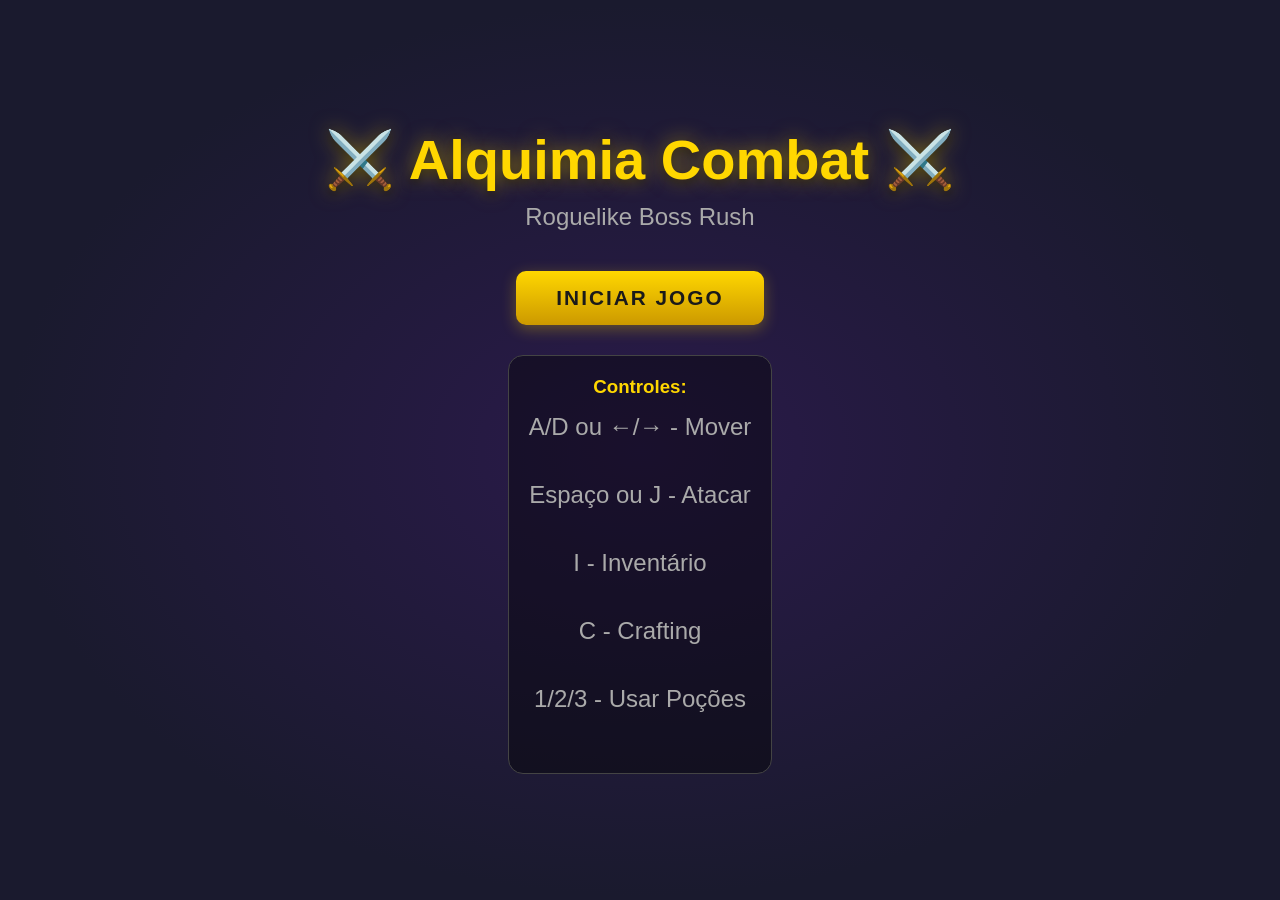
<file: index.html>
<!DOCTYPE html>
<html lang="pt-BR">
<head>
    <meta charset="UTF-8">
    <meta name="viewport" content="width=device-width, initial-scale=1.0">
    <title>Alquimia Combat - Roguelike Boss Rush</title>
    <link rel="stylesheet" href="styles.css">
</head>
<body>
    <div id="game-container">
        <!-- Tela de título -->
        <div id="title-screen" class="screen">
            <h1>⚔️ Alquimia Combat ⚔️</h1>
            <p>Roguelike Boss Rush</p>
            <button id="start-btn" class="btn">Iniciar Jogo</button>
            <div class="controls-info">
                <h3>Controles:</h3>
                <p>A/D ou ←/→ - Mover</p>
                <p>Espaço ou J - Atacar</p>
                <p>I - Inventário</p>
                <p>C - Crafting</p>
                <p>1/2/3 - Usar Poções</p>
            </div>
        </div>

        <!-- Tela de jogo -->
        <div id="game-screen" class="screen hidden">
            <!-- HUD -->
            <div id="hud">
                <div id="player-hud" class="hud-panel">
                    <div class="hud-name">Herói</div>
                    <div class="health-bar">
                        <div id="player-health-fill" class="health-fill"></div>
                        <span id="player-health-text">100/100</span>
                    </div>
                    <div class="stats">
                        <span>ATK: <span id="player-atk">10</span></span>
                        <span>DEF: <span id="player-def">5</span></span>
                    </div>
                </div>
                <div id="battle-info">
                    <div id="wave-counter">Onda: 1</div>
                    <div id="gold-counter">💰 0</div>
                    <div id="potion-hud" class="potion-container"></div>
                </div>
                <div id="enemy-hud" class="hud-panel">
                    <div class="hud-name" id="enemy-name">Slime</div>
                    <div class="health-bar">
                        <div id="enemy-health-fill" class="health-fill enemy"></div>
                        <span id="enemy-health-text">50/50</span>
                    </div>
                    <div class="stats">
                        <span>ATK: <span id="enemy-atk">5</span></span>
                        <span>DEF: <span id="enemy-def">2</span></span>
                    </div>
                </div>
            </div>

            <!-- Arena de batalha -->
            <canvas id="game-canvas"></canvas>

            <!-- Botões de ação mobile -->
            <div id="mobile-controls">
                <button id="btn-left" class="mobile-btn">←</button>
                <button id="btn-attack" class="mobile-btn attack">⚔️</button>
                <button id="btn-right" class="mobile-btn">→</button>
            </div>

            <!-- Menu inferior -->
            <div id="bottom-menu">
                <button id="btn-inventory" class="menu-btn">🎒 Inventário (I)</button>
                <button id="btn-craft" class="menu-btn">🔨 Craft (C)</button>
                <button id="btn-equipment" class="menu-btn">🛡️ Equipamento (E)</button>
            </div>
        </div>

        <!-- Modal de Inventário -->
        <div id="inventory-modal" class="modal hidden">
            <div class="modal-content">
                <h2>🎒 Inventário</h2>
                <div id="inventory-grid" class="item-grid"></div>
                <button class="btn close-btn" onclick="closeAllModals()">Fechar</button>
            </div>
        </div>

        <!-- Modal de Crafting -->
        <div id="craft-modal" class="modal hidden">
            <div class="modal-content large">
                <h2>🔨 Alquimia - Sistema de Craft</h2>
                <div id="craft-area">
                    <div id="craft-slots">
                        <div class="craft-slot" data-slot="0"></div>
                        <span>+</span>
                        <div class="craft-slot" data-slot="1"></div>
                        <span>+</span>
                        <div class="craft-slot" data-slot="2"></div>
                        <span>=</span>
                        <div id="craft-result" class="craft-slot result"></div>
                    </div>
                    <button id="craft-btn" class="btn">Criar Item</button>
                    <div id="craft-preview"></div>
                </div>
                <h3>Materiais Disponíveis:</h3>
                <div id="materials-grid" class="item-grid"></div>
                <h3>Receitas Descobertas:</h3>
                <div id="recipes-list"></div>
                <button class="btn close-btn" onclick="closeAllModals()">Fechar</button>
            </div>
        </div>

        <!-- Modal de Equipamento -->
        <div id="equipment-modal" class="modal hidden">
            <div class="modal-content">
                <h2>🛡️ Equipamento</h2>
                <div id="equipment-slots">
                    <div class="equip-row">
                        <div class="equip-slot" data-slot="helmet">
                            <span class="slot-label">Capacete</span>
                            <div class="slot-content"></div>
                        </div>
                    </div>
                    <div class="equip-row">
                        <div class="equip-slot" data-slot="armor">
                            <span class="slot-label">Armadura</span>
                            <div class="slot-content"></div>
                        </div>
                        <div class="equip-slot" data-slot="weapon">
                            <span class="slot-label">Arma</span>
                            <div class="slot-content"></div>
                        </div>
                    </div>
                    <div class="equip-row">
                        <div class="equip-slot" data-slot="gloves">
                            <span class="slot-label">Luvas</span>
                            <div class="slot-content"></div>
                        </div>
                        <div class="equip-slot" data-slot="accessory">
                            <span class="slot-label">Acessório</span>
                            <div class="slot-content"></div>
                        </div>
                    </div>
                    <div class="equip-row">
                        <div class="equip-slot" data-slot="pants">
                            <span class="slot-label">Calças</span>
                            <div class="slot-content"></div>
                        </div>
                    </div>
                    <div class="equip-row">
                        <div class="equip-slot" data-slot="boots">
                            <span class="slot-label">Botas</span>
                            <div class="slot-content"></div>
                        </div>
                    </div>
                </div>
                <h3>Itens Equipáveis:</h3>
                <div id="equipable-items" class="item-grid"></div>
                <button class="btn close-btn" onclick="closeAllModals()">Fechar</button>
            </div>
        </div>

        <!-- Modal de Vitória -->
        <div id="victory-modal" class="modal hidden">
            <div class="modal-content">
                <h2>⚔️ Vitória! ⚔️</h2>
                <div id="loot-display"></div>
                <button id="next-wave-btn" class="btn">Próximo Inimigo</button>
            </div>
        </div>

        <!-- Modal de Derrota -->
        <div id="defeat-modal" class="modal hidden">
            <div class="modal-content">
                <h2>💀 Derrota 💀</h2>
                <p>Você foi derrotado na onda <span id="defeat-wave">1</span></p>
                <button id="restart-btn" class="btn">Tentar Novamente</button>
            </div>
        </div>
    </div>

    <script src="game.js"></script>
</body>
</html>
</file>
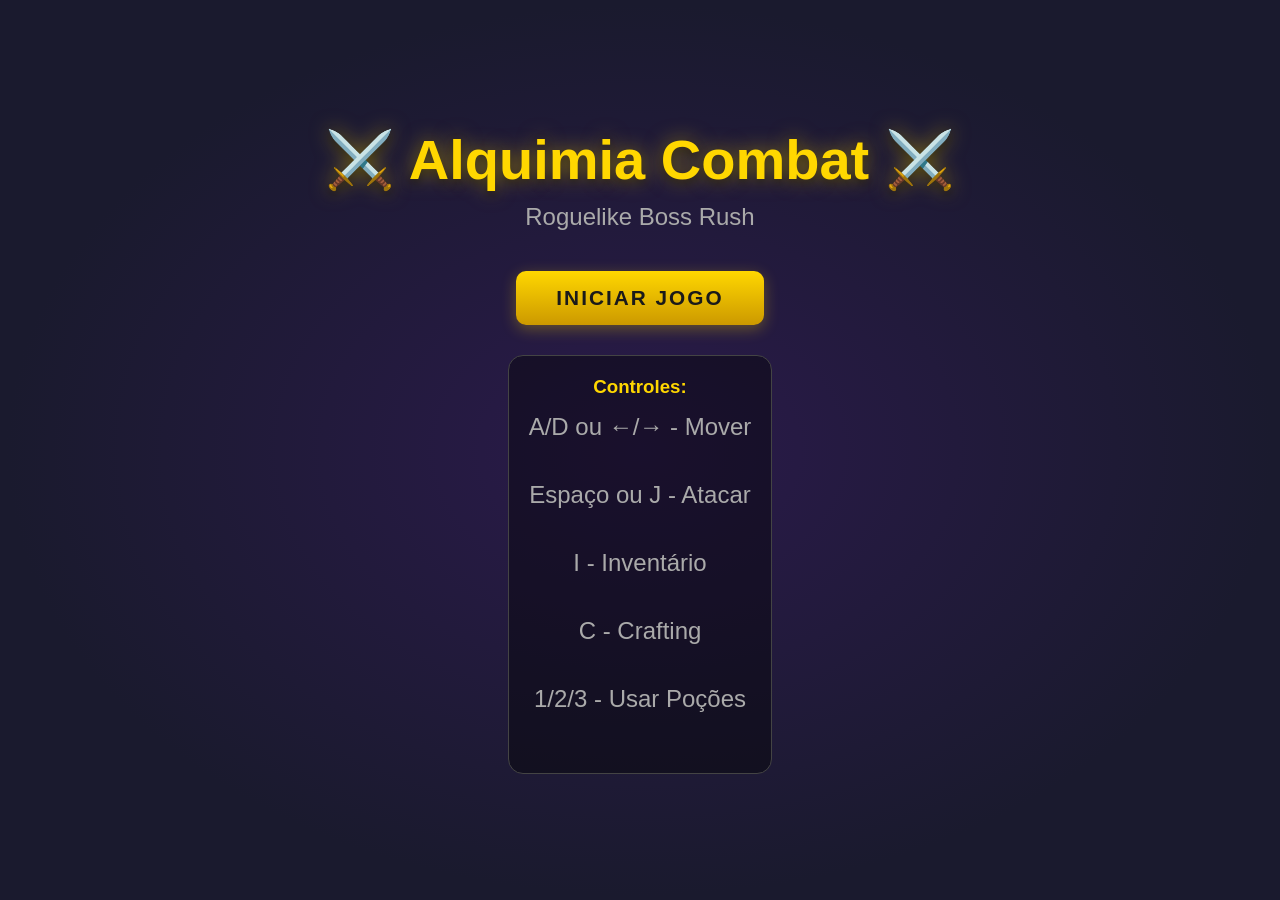
<file: game1/index.html>
<!DOCTYPE html>
<html lang="pt-BR">
<head>
    <meta charset="UTF-8">
    <meta name="viewport" content="width=device-width, initial-scale=1.0">
    <title>Alquimia Combat - Roguelike Boss Rush</title>
    <link rel="stylesheet" href="styles.css">
</head>
<body>
    <div id="game-container">
        <!-- Tela de título -->
        <div id="title-screen" class="screen">
            <h1>⚔️ Alquimia Combat ⚔️</h1>
            <p>Roguelike Boss Rush</p>
            <button id="start-btn" class="btn">Iniciar Jogo</button>
            <div class="controls-info">
                <h3>Controles:</h3>
                <p>A/D ou ←/→ - Mover</p>
                <p>Espaço ou J - Atacar</p>
                <p>I - Inventário</p>
                <p>C - Crafting</p>
                <p>1/2/3 - Usar Poções</p>
            </div>
        </div>

        <!-- Tela de jogo -->
        <div id="game-screen" class="screen hidden">
            <!-- HUD -->
            <div id="hud">
                <div id="player-hud" class="hud-panel">
                    <div class="hud-name">Herói</div>
                    <div class="health-bar">
                        <div id="player-health-fill" class="health-fill"></div>
                        <span id="player-health-text">100/100</span>
                    </div>
                    <div class="stats">
                        <span>ATK: <span id="player-atk">10</span></span>
                        <span>DEF: <span id="player-def">5</span></span>
                    </div>
                </div>
                <div id="battle-info">
                    <div id="wave-counter">Onda: 1</div>
                    <div id="gold-counter">💰 0</div>
                    <div id="potion-hud" class="potion-container"></div>
                </div>
                <div id="enemy-hud" class="hud-panel">
                    <div class="hud-name" id="enemy-name">Slime</div>
                    <div class="health-bar">
                        <div id="enemy-health-fill" class="health-fill enemy"></div>
                        <span id="enemy-health-text">50/50</span>
                    </div>
                    <div class="stats">
                        <span>ATK: <span id="enemy-atk">5</span></span>
                        <span>DEF: <span id="enemy-def">2</span></span>
                    </div>
                </div>
            </div>

            <!-- Arena de batalha -->
            <canvas id="game-canvas"></canvas>

            <!-- Botões de ação mobile -->
            <div id="mobile-controls">
                <button id="btn-left" class="mobile-btn">←</button>
                <button id="btn-attack" class="mobile-btn attack">⚔️</button>
                <button id="btn-right" class="mobile-btn">→</button>
            </div>

            <!-- Menu inferior -->
            <div id="bottom-menu">
                <button id="btn-inventory" class="menu-btn">🎒 Inventário (I)</button>
                <button id="btn-craft" class="menu-btn">🔨 Craft (C)</button>
                <button id="btn-equipment" class="menu-btn">🛡️ Equipamento (E)</button>
            </div>
        </div>

        <!-- Modal de Inventário -->
        <div id="inventory-modal" class="modal hidden">
            <div class="modal-content">
                <h2>🎒 Inventário</h2>
                <div id="inventory-grid" class="item-grid"></div>
                <button class="btn close-btn" onclick="closeAllModals()">Fechar</button>
            </div>
        </div>

        <!-- Modal de Crafting -->
        <div id="craft-modal" class="modal hidden">
            <div class="modal-content large">
                <h2>🔨 Alquimia - Sistema de Craft</h2>
                <div id="craft-area">
                    <div id="craft-slots">
                        <div class="craft-slot" data-slot="0"></div>
                        <span>+</span>
                        <div class="craft-slot" data-slot="1"></div>
                        <span>+</span>
                        <div class="craft-slot" data-slot="2"></div>
                        <span>=</span>
                        <div id="craft-result" class="craft-slot result"></div>
                    </div>
                    <div id="craft-buttons">
                        <button id="craft-peek-btn" class="btn peek-btn" style="display: none;">👁️ Ver Resultado (20g)</button>
                        <button id="craft-btn" class="btn">⚗️ Combinar!</button>
                    </div>
                    <div id="craft-preview"></div>
                </div>
                <h3>Materiais Disponíveis:</h3>
                <div id="materials-grid" class="item-grid"></div>
                <button class="btn close-btn" onclick="closeAllModals()">Fechar</button>
            </div>
        </div>

        <!-- Modal de Equipamento -->
        <div id="equipment-modal" class="modal hidden">
            <div class="modal-content">
                <h2>🛡️ Equipamento</h2>
                <div id="equipment-slots">
                    <div class="equip-row">
                        <div class="equip-slot" data-slot="helmet">
                            <span class="slot-label">Capacete</span>
                            <div class="slot-content"></div>
                        </div>
                    </div>
                    <div class="equip-row">
                        <div class="equip-slot" data-slot="armor">
                            <span class="slot-label">Armadura</span>
                            <div class="slot-content"></div>
                        </div>
                        <div class="equip-slot" data-slot="weapon">
                            <span class="slot-label">Arma</span>
                            <div class="slot-content"></div>
                        </div>
                    </div>
                    <div class="equip-row">
                        <div class="equip-slot" data-slot="gloves">
                            <span class="slot-label">Luvas</span>
                            <div class="slot-content"></div>
                        </div>
                        <div class="equip-slot" data-slot="accessory">
                            <span class="slot-label">Acessório</span>
                            <div class="slot-content"></div>
                        </div>
                    </div>
                    <div class="equip-row">
                        <div class="equip-slot" data-slot="pants">
                            <span class="slot-label">Calças</span>
                            <div class="slot-content"></div>
                        </div>
                    </div>
                    <div class="equip-row">
                        <div class="equip-slot" data-slot="boots">
                            <span class="slot-label">Botas</span>
                            <div class="slot-content"></div>
                        </div>
                    </div>
                </div>
                <h3>Itens Equipáveis:</h3>
                <div id="equipable-items" class="item-grid"></div>
                <button class="btn close-btn" onclick="closeAllModals()">Fechar</button>
            </div>
        </div>

        <!-- Modal de Vitória -->
        <div id="victory-modal" class="modal hidden">
            <div class="modal-content">
                <h2>⚔️ Vitória! ⚔️</h2>
                <div id="loot-display"></div>
                <button id="next-wave-btn" class="btn">Próximo Inimigo</button>
            </div>
        </div>

        <!-- Modal de Derrota -->
        <div id="defeat-modal" class="modal hidden">
            <div class="modal-content">
                <h2>💀 Derrota 💀</h2>
                <p>Você foi derrotado na onda <span id="defeat-wave">1</span></p>
                <button id="restart-btn" class="btn">Tentar Novamente</button>
            </div>
        </div>
    </div>

    <script src="game.js"></script>
</body>
</html>
</file>
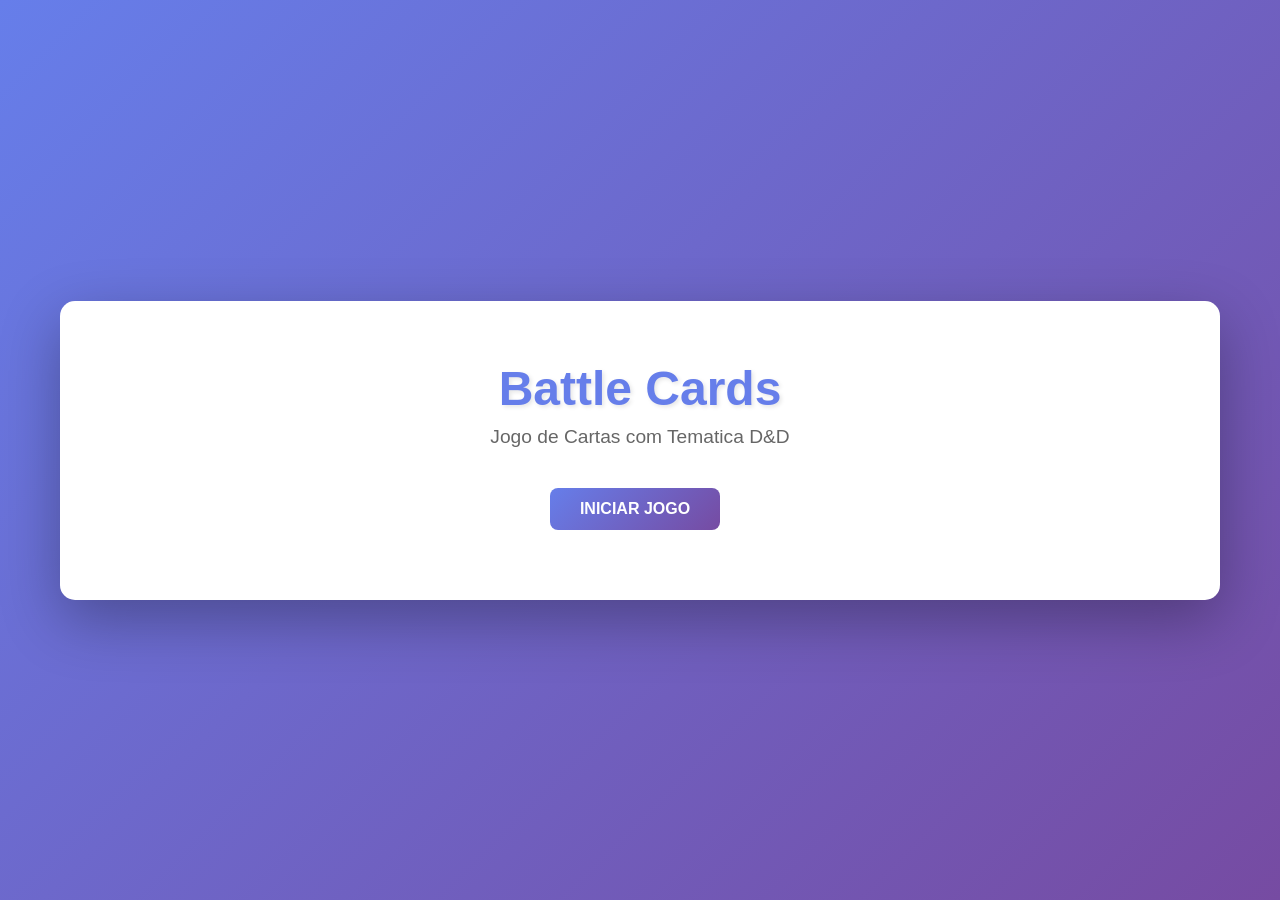
<file: game2/index.html>
<!DOCTYPE html>
<html lang="pt-BR">

<head>
    <meta charset="UTF-8">
    <meta name="viewport" content="width=device-width, initial-scale=1.0">
    <title>Battle Cards - Jogo de Cartas D&D</title>
    <link rel="stylesheet" href="game.css">
</head>

<body>
    <div id="app"></div>
    <script src="cartas_database.js"></script>
    <script src="game.js"></script>
</body>

</html>
</file>
<file: styles.css>
/* ==========================================
   ALQUIMIA COMBAT - ESTILOS
   ========================================== */

* {
    margin: 0;
    padding: 0;
    box-sizing: border-box;
}

body {
    font-family: 'Segoe UI', Tahoma, Geneva, Verdana, sans-serif;
    background: linear-gradient(135deg, #1a1a2e 0%, #16213e 50%, #0f0f1a 100%);
    min-height: 100vh;
    color: #fff;
    overflow: hidden;
    user-select: none;
}

#game-container {
    width: 100vw;
    height: 100vh;
    display: flex;
    flex-direction: column;
}

/* ==========================================
   TELA DE TÍTULO
   ========================================== */

.screen {
    width: 100%;
    height: 100%;
    display: flex;
    flex-direction: column;
    align-items: center;
    justify-content: center;
}

.screen.hidden {
    display: none;
}

#title-screen {
    background: radial-gradient(ellipse at center, #2a1a4a 0%, #1a1a2e 70%);
    text-align: center;
}

#title-screen h1 {
    font-size: 3.5rem;
    color: #ffd700;
    text-shadow: 0 0 20px rgba(255, 215, 0, 0.5),
                 0 4px 8px rgba(0, 0, 0, 0.5);
    margin-bottom: 10px;
    animation: titlePulse 2s ease-in-out infinite;
}

@keyframes titlePulse {
    0%, 100% { transform: scale(1); }
    50% { transform: scale(1.02); }
}

#title-screen p {
    font-size: 1.5rem;
    color: #aaa;
    margin-bottom: 40px;
}

.controls-info {
    margin-top: 30px;
    padding: 20px;
    background: rgba(0, 0, 0, 0.4);
    border-radius: 15px;
    border: 1px solid #444;
}

.controls-info h3 {
    color: #ffd700;
    margin-bottom: 15px;
}

.controls-info p {
    font-size: 1rem;
    margin: 8px 0;
    color: #ccc;
}

/* ==========================================
   BOTÕES
   ========================================== */

.btn {
    padding: 15px 40px;
    font-size: 1.3rem;
    background: linear-gradient(to bottom, #ffd700 0%, #cc9900 100%);
    color: #1a1a1a;
    border: none;
    border-radius: 10px;
    cursor: pointer;
    font-weight: bold;
    text-transform: uppercase;
    letter-spacing: 2px;
    transition: all 0.3s ease;
    box-shadow: 0 4px 15px rgba(255, 215, 0, 0.3);
}

.btn:hover {
    transform: translateY(-3px);
    box-shadow: 0 6px 20px rgba(255, 215, 0, 0.5);
    background: linear-gradient(to bottom, #ffed4a 0%, #ffd700 100%);
}

.btn:active {
    transform: translateY(0);
}

.close-btn {
    margin-top: 20px;
    padding: 10px 30px;
    font-size: 1rem;
    background: linear-gradient(to bottom, #666 0%, #444 100%);
    color: #fff;
}

.close-btn:hover {
    background: linear-gradient(to bottom, #888 0%, #666 100%);
    box-shadow: 0 4px 15px rgba(100, 100, 100, 0.3);
}

/* ==========================================
   TELA DE JOGO
   ========================================== */

#game-screen {
    background: linear-gradient(to bottom, #1a0a2e 0%, #2d1b4e 50%, #1a1a2e 100%);
    flex-direction: column;
    padding: 10px;
}

/* HUD */
#hud {
    display: flex;
    justify-content: space-between;
    align-items: flex-start;
    padding: 10px 20px;
    background: rgba(0, 0, 0, 0.6);
    border-radius: 10px;
    margin-bottom: 10px;
}

.hud-panel {
    min-width: 200px;
}

.hud-name {
    font-size: 1.2rem;
    font-weight: bold;
    margin-bottom: 8px;
}

#player-hud .hud-name {
    color: #60a5fa;
}

#enemy-hud .hud-name {
    color: #f87171;
    text-align: right;
}

.health-bar {
    width: 100%;
    height: 25px;
    background: #333;
    border-radius: 12px;
    overflow: hidden;
    position: relative;
    border: 2px solid #555;
}

.health-fill {
    height: 100%;
    background: linear-gradient(to bottom, #4ade80 0%, #22c55e 100%);
    transition: width 0.3s ease;
    width: 100%;
}

.health-fill.enemy {
    background: linear-gradient(to bottom, #f87171 0%, #ef4444 100%);
}

.health-bar span {
    position: absolute;
    top: 50%;
    left: 50%;
    transform: translate(-50%, -50%);
    font-size: 0.8rem;
    font-weight: bold;
    text-shadow: 1px 1px 2px rgba(0, 0, 0, 0.8);
}

.stats {
    display: flex;
    gap: 15px;
    margin-top: 8px;
    font-size: 0.9rem;
    color: #aaa;
}

#battle-info {
    text-align: center;
}

#wave-counter {
    font-size: 1.5rem;
    color: #ffd700;
    font-weight: bold;
}

#gold-counter {
    font-size: 1.1rem;
    color: #ffd700;
    margin-top: 5px;
}

/* Canvas da Arena */
#game-canvas {
    flex: 1;
    width: 100%;
    background: linear-gradient(to bottom, #2d1b4e 0%, #1a0a2e 70%, #3d2a1f 100%);
    border-radius: 15px;
    border: 3px solid #4a2c7a;
    box-shadow: inset 0 -50px 100px rgba(61, 42, 31, 0.8);
}

/* Controles Mobile */
#mobile-controls {
    display: none;
    justify-content: center;
    gap: 20px;
    padding: 15px;
    background: rgba(0, 0, 0, 0.6);
    border-radius: 10px;
    margin-top: 10px;
}

.mobile-btn {
    width: 70px;
    height: 70px;
    font-size: 2rem;
    border: none;
    border-radius: 50%;
    background: linear-gradient(to bottom, #4a4a6a 0%, #2a2a4a 100%);
    color: #fff;
    cursor: pointer;
    box-shadow: 0 4px 10px rgba(0, 0, 0, 0.5);
}

.mobile-btn:active {
    transform: scale(0.95);
    box-shadow: 0 2px 5px rgba(0, 0, 0, 0.5);
}

.mobile-btn.attack {
    background: linear-gradient(to bottom, #ef4444 0%, #b91c1c 100%);
    width: 90px;
    height: 90px;
}

/* Menu Inferior */
#bottom-menu {
    display: flex;
    justify-content: center;
    gap: 15px;
    padding: 10px;
    margin-top: 10px;
}

.menu-btn {
    padding: 12px 25px;
    font-size: 1rem;
    background: linear-gradient(to bottom, #4a4a6a 0%, #2a2a4a 100%);
    color: #fff;
    border: 2px solid #5a5a8a;
    border-radius: 8px;
    cursor: pointer;
    transition: all 0.2s ease;
}

.menu-btn:hover {
    background: linear-gradient(to bottom, #5a5a8a 0%, #3a3a5a 100%);
    border-color: #7a7aaa;
}

/* ==========================================
   MODAIS
   ========================================== */

.modal {
    position: fixed;
    top: 0;
    left: 0;
    width: 100%;
    height: 100%;
    background: rgba(0, 0, 0, 0.85);
    display: flex;
    align-items: center;
    justify-content: center;
    z-index: 1000;
}

.modal.hidden {
    display: none;
}

.modal-content {
    background: linear-gradient(135deg, #2d2d4a 0%, #1a1a2e 100%);
    border-radius: 20px;
    padding: 30px;
    max-width: 500px;
    width: 90%;
    max-height: 90vh;
    overflow-y: auto;
    border: 3px solid #5a5a8a;
    box-shadow: 0 0 50px rgba(100, 100, 200, 0.3);
}

.modal-content.large {
    max-width: 800px;
}

.modal-content h2 {
    text-align: center;
    color: #ffd700;
    margin-bottom: 20px;
    font-size: 1.8rem;
}

.modal-content h3 {
    color: #aaa;
    margin: 20px 0 15px;
    font-size: 1.1rem;
    border-bottom: 1px solid #444;
    padding-bottom: 5px;
}

/* ==========================================
   GRIDS DE ITENS
   ========================================== */

.item-grid {
    display: flex;
    flex-wrap: wrap;
    gap: 10px;
    padding: 10px;
    background: rgba(0, 0, 0, 0.3);
    border-radius: 10px;
    min-height: 80px;
}

.item-slot {
    width: 60px;
    height: 60px;
    background: rgba(100, 100, 150, 0.2);
    border: 2px solid #555;
    border-radius: 10px;
    display: flex;
    flex-direction: column;
    align-items: center;
    justify-content: center;
    cursor: pointer;
    position: relative;
    transition: all 0.2s ease;
}

.item-slot:hover {
    border-color: #ffd700;
    transform: scale(1.1);
    z-index: 10;
}

.item-slot .item-icon {
    font-size: 28px;
}

.item-slot .item-count {
    position: absolute;
    bottom: 2px;
    right: 4px;
    font-size: 11px;
    font-weight: bold;
    background: rgba(0, 0, 0, 0.8);
    padding: 1px 5px;
    border-radius: 4px;
}

.item-slot .item-name {
    font-size: 9px;
    text-align: center;
    max-width: 100%;
    overflow: hidden;
    text-overflow: ellipsis;
    white-space: nowrap;
    padding: 0 2px;
}

/* Raridades */
.rarity-common { border-color: #9ca3af !important; }
.rarity-uncommon { border-color: #22c55e !important; box-shadow: 0 0 10px rgba(34, 197, 94, 0.3); }
.rarity-rare { border-color: #3b82f6 !important; box-shadow: 0 0 10px rgba(59, 130, 246, 0.3); }
.rarity-epic { border-color: #a855f7 !important; box-shadow: 0 0 15px rgba(168, 85, 247, 0.4); }
.rarity-legendary { border-color: #f59e0b !important; box-shadow: 0 0 15px rgba(245, 158, 11, 0.5); }
.rarity-mythic { border-color: #ef4444 !important; box-shadow: 0 0 20px rgba(239, 68, 68, 0.6); animation: mythicGlow 2s ease-in-out infinite; }

@keyframes mythicGlow {
    0%, 100% { box-shadow: 0 0 20px rgba(239, 68, 68, 0.6); }
    50% { box-shadow: 0 0 30px rgba(239, 68, 68, 0.9); }
}

/* ==========================================
   ÁREA DE CRAFT
   ========================================== */

#craft-area {
    background: rgba(0, 0, 0, 0.4);
    border-radius: 15px;
    padding: 20px;
    margin-bottom: 20px;
}

#craft-slots {
    display: flex;
    align-items: center;
    justify-content: center;
    gap: 10px;
    margin-bottom: 20px;
    flex-wrap: wrap;
}

#craft-slots span {
    font-size: 1.5rem;
    color: #ffd700;
}

.craft-slot {
    width: 70px;
    height: 70px;
    background: rgba(100, 100, 150, 0.2);
    border: 3px dashed #666;
    border-radius: 12px;
    display: flex;
    align-items: center;
    justify-content: center;
    cursor: pointer;
    font-size: 32px;
    transition: all 0.2s ease;
}

.craft-slot:hover {
    border-color: #ffd700;
    background: rgba(255, 215, 0, 0.1);
}

.craft-slot.filled {
    border-style: solid;
    border-color: #4ade80;
}

.craft-slot.result {
    border-color: #ffd700;
    border-style: solid;
    background: rgba(255, 215, 0, 0.1);
    width: 80px;
    height: 80px;
}

#craft-btn {
    display: block;
    margin: 0 auto;
    padding: 12px 40px;
}

#craft-btn:disabled {
    background: #444;
    color: #888;
    cursor: not-allowed;
    box-shadow: none;
}

#craft-preview {
    text-align: center;
    margin-top: 15px;
    padding: 10px;
    min-height: 30px;
    color: #aaa;
}

/* ==========================================
   EQUIPAMENTO
   ========================================== */

#equipment-slots {
    display: flex;
    flex-direction: column;
    align-items: center;
    gap: 10px;
    padding: 20px;
    background: rgba(0, 0, 0, 0.3);
    border-radius: 15px;
}

.equip-row {
    display: flex;
    gap: 15px;
}

.equip-slot {
    width: 80px;
    height: 100px;
    background: rgba(100, 100, 150, 0.2);
    border: 2px solid #555;
    border-radius: 10px;
    display: flex;
    flex-direction: column;
    align-items: center;
    padding: 5px;
    cursor: pointer;
    transition: all 0.2s ease;
}

.equip-slot:hover {
    border-color: #ffd700;
}

.equip-slot.equipped {
    border-color: #4ade80;
    background: rgba(74, 222, 128, 0.1);
}

.slot-label {
    font-size: 10px;
    color: #888;
    text-transform: uppercase;
}

.slot-content {
    flex: 1;
    display: flex;
    align-items: center;
    justify-content: center;
    font-size: 28px;
}

/* ==========================================
   LOOT E VITÓRIA
   ========================================== */

#loot-display {
    display: flex;
    flex-wrap: wrap;
    gap: 15px;
    justify-content: center;
    padding: 20px;
    margin: 20px 0;
}

.loot-item {
    display: flex;
    flex-direction: column;
    align-items: center;
    padding: 15px;
    background: rgba(100, 100, 150, 0.2);
    border-radius: 10px;
    border: 2px solid #555;
}

.loot-item .loot-icon {
    font-size: 36px;
    margin-bottom: 8px;
}

.loot-item .loot-name {
    font-size: 12px;
    text-align: center;
}

.loot-item .loot-count {
    font-size: 14px;
    color: #ffd700;
    font-weight: bold;
}

/* ==========================================
   TOOLTIP
   ========================================== */

#tooltip {
    position: fixed;
    background: rgba(20, 20, 40, 0.98);
    border: 2px solid #ffd700;
    border-radius: 10px;
    padding: 12px;
    max-width: 280px;
    z-index: 2000;
    pointer-events: none;
    box-shadow: 0 0 20px rgba(255, 215, 0, 0.3);
}

#tooltip.hidden {
    display: none;
}

#tooltip .tooltip-name {
    font-weight: bold;
    font-size: 14px;
    margin-bottom: 5px;
}

#tooltip .tooltip-rarity {
    font-size: 11px;
    margin-bottom: 8px;
}

#tooltip .tooltip-stats {
    font-size: 12px;
    color: #4ade80;
    margin-bottom: 5px;
}

#tooltip .tooltip-desc {
    font-size: 11px;
    color: #888;
    font-style: italic;
}

/* ==========================================
   EFEITOS DE COMBATE
   ========================================== */

.damage-popup {
    position: absolute;
    font-size: 24px;
    font-weight: bold;
    color: #ff4444;
    text-shadow: 2px 2px 4px rgba(0, 0, 0, 0.8);
    animation: damageFloat 1s ease-out forwards;
    pointer-events: none;
    z-index: 100;
}

.damage-popup.heal {
    color: #4ade80;
}

.damage-popup.critical {
    font-size: 32px;
    color: #ffd700;
}

@keyframes damageFloat {
    0% {
        opacity: 1;
        transform: translateY(0) scale(1);
    }
    100% {
        opacity: 0;
        transform: translateY(-60px) scale(0.8);
    }
}

/* ==========================================
   RESPONSIVO
   ========================================== */

@media (max-width: 768px) {
    #title-screen h1 {
        font-size: 2rem;
    }

    #mobile-controls {
        display: flex;
    }

    .menu-btn {
        padding: 8px 15px;
        font-size: 0.9rem;
    }

    .modal-content {
        padding: 20px;
    }

    .item-slot {
        width: 50px;
        height: 50px;
    }

    .item-slot .item-icon {
        font-size: 22px;
    }

    #hud {
        flex-direction: column;
        gap: 10px;
    }

    .hud-panel {
        width: 100%;
    }

    #enemy-hud .hud-name {
        text-align: left;
    }

    #battle-info {
        order: -1;
    }
}

@media (max-width: 480px) {
    #bottom-menu {
        flex-wrap: wrap;
    }

    .craft-slot {
        width: 55px;
        height: 55px;
        font-size: 24px;
    }

    #craft-slots span {
        font-size: 1.2rem;
    }
}

/* ==========================================
   SCROLLBAR CUSTOMIZADA
   ========================================== */

::-webkit-scrollbar {
    width: 8px;
}

::-webkit-scrollbar-track {
    background: #1a1a2e;
    border-radius: 4px;
}

::-webkit-scrollbar-thumb {
    background: #4a4a6a;
    border-radius: 4px;
}

::-webkit-scrollbar-thumb:hover {
    background: #5a5a8a;
}

/* ==========================================
   SISTEMA DE POÇÕES
   ========================================== */

.potion-container {
    display: flex;
    gap: 8px;
    justify-content: center;
    margin-top: 10px;
}

.potion-slot {
    width: 50px;
    height: 60px;
    background: rgba(0, 0, 0, 0.4);
    border: 2px solid #555;
    border-radius: 8px;
    display: flex;
    flex-direction: column;
    align-items: center;
    justify-content: center;
    cursor: pointer;
    transition: all 0.2s ease;
    position: relative;
}

.potion-slot:hover {
    transform: scale(1.1);
    border-color: #ffd700;
}

.potion-slot.empty {
    opacity: 0.5;
    cursor: not-allowed;
}

.potion-slot.available {
    box-shadow: 0 0 10px rgba(100, 200, 100, 0.3);
}

.potion-icon {
    font-size: 22px;
}

.potion-count {
    font-size: 10px;
    font-weight: bold;
    color: #fff;
}

.potion-key {
    font-size: 9px;
    color: #888;
    position: absolute;
    bottom: 2px;
}

/* ==========================================
   LOJA / VENDEDOR
   ========================================== */

.shop-gold {
    text-align: center;
    font-size: 1.3rem;
    color: #ffd700;
    margin-bottom: 20px;
    padding: 10px;
    background: rgba(255, 215, 0, 0.1);
    border-radius: 10px;
    border: 1px solid #ffd700;
}

.shop-grid {
    display: flex;
    flex-wrap: wrap;
    gap: 15px;
    padding: 15px;
    background: rgba(0, 0, 0, 0.3);
    border-radius: 10px;
    justify-content: center;
}

.shop-item {
    width: 140px;
    padding: 15px;
    background: rgba(100, 100, 150, 0.2);
    border: 2px solid #555;
    border-radius: 12px;
    display: flex;
    flex-direction: column;
    align-items: center;
    gap: 5px;
    transition: all 0.2s ease;
}

.shop-item:hover {
    border-color: #ffd700;
    background: rgba(255, 215, 0, 0.1);
}

.shop-icon {
    font-size: 36px;
}

.shop-name {
    font-size: 12px;
    font-weight: bold;
    text-align: center;
}

.shop-desc {
    font-size: 10px;
    color: #888;
    text-align: center;
}

.shop-price {
    font-size: 14px;
    color: #ffd700;
    font-weight: bold;
    margin-top: 5px;
}

.shop-buy-btn {
    padding: 8px 20px;
    font-size: 12px;
    background: linear-gradient(to bottom, #4ade80 0%, #22c55e 100%);
    color: #fff;
    border: none;
    border-radius: 6px;
    cursor: pointer;
    font-weight: bold;
    transition: all 0.2s ease;
    margin-top: 5px;
}

.shop-buy-btn:hover {
    background: linear-gradient(to bottom, #6ee7b7 0%, #4ade80 100%);
    transform: scale(1.05);
}

.shop-buy-btn:disabled {
    background: #444;
    color: #888;
    cursor: not-allowed;
    transform: none;
}

/* ==========================================
   CRAFT - QUANTIDADE
   ========================================== */

.craft-slot {
    position: relative;
    flex-direction: column;
}

.craft-slot .craft-icon {
    font-size: 28px;
}

.craft-slot .craft-quantity {
    font-size: 11px;
    font-weight: bold;
    color: #ffd700;
    position: absolute;
    bottom: 3px;
    right: 5px;
    background: rgba(0, 0, 0, 0.7);
    padding: 1px 4px;
    border-radius: 3px;
}
</file>
<file: game1/styles.css>
/* ==========================================
   ALQUIMIA COMBAT - ESTILOS
   ========================================== */

* {
    margin: 0;
    padding: 0;
    box-sizing: border-box;
}

body {
    font-family: 'Segoe UI', Tahoma, Geneva, Verdana, sans-serif;
    background: linear-gradient(135deg, #1a1a2e 0%, #16213e 50%, #0f0f1a 100%);
    min-height: 100vh;
    color: #fff;
    overflow: hidden;
    user-select: none;
}

#game-container {
    width: 100vw;
    height: 100vh;
    display: flex;
    flex-direction: column;
}

/* ==========================================
   TELA DE TÍTULO
   ========================================== */

.screen {
    width: 100%;
    height: 100%;
    display: flex;
    flex-direction: column;
    align-items: center;
    justify-content: center;
}

.screen.hidden {
    display: none;
}

#title-screen {
    background: radial-gradient(ellipse at center, #2a1a4a 0%, #1a1a2e 70%);
    text-align: center;
}

#title-screen h1 {
    font-size: 3.5rem;
    color: #ffd700;
    text-shadow: 0 0 20px rgba(255, 215, 0, 0.5),
                 0 4px 8px rgba(0, 0, 0, 0.5);
    margin-bottom: 10px;
    animation: titlePulse 2s ease-in-out infinite;
}

@keyframes titlePulse {
    0%, 100% { transform: scale(1); }
    50% { transform: scale(1.02); }
}

#title-screen p {
    font-size: 1.5rem;
    color: #aaa;
    margin-bottom: 40px;
}

.controls-info {
    margin-top: 30px;
    padding: 20px;
    background: rgba(0, 0, 0, 0.4);
    border-radius: 15px;
    border: 1px solid #444;
}

.controls-info h3 {
    color: #ffd700;
    margin-bottom: 15px;
}

.controls-info p {
    font-size: 1rem;
    margin: 8px 0;
    color: #ccc;
}

/* ==========================================
   BOTÕES
   ========================================== */

.btn {
    padding: 15px 40px;
    font-size: 1.3rem;
    background: linear-gradient(to bottom, #ffd700 0%, #cc9900 100%);
    color: #1a1a1a;
    border: none;
    border-radius: 10px;
    cursor: pointer;
    font-weight: bold;
    text-transform: uppercase;
    letter-spacing: 2px;
    transition: all 0.3s ease;
    box-shadow: 0 4px 15px rgba(255, 215, 0, 0.3);
}

.btn:hover {
    transform: translateY(-3px);
    box-shadow: 0 6px 20px rgba(255, 215, 0, 0.5);
    background: linear-gradient(to bottom, #ffed4a 0%, #ffd700 100%);
}

.btn:active {
    transform: translateY(0);
}

.close-btn {
    margin-top: 20px;
    padding: 10px 30px;
    font-size: 1rem;
    background: linear-gradient(to bottom, #666 0%, #444 100%);
    color: #fff;
}

.close-btn:hover {
    background: linear-gradient(to bottom, #888 0%, #666 100%);
    box-shadow: 0 4px 15px rgba(100, 100, 100, 0.3);
}

/* ==========================================
   TELA DE JOGO
   ========================================== */

#game-screen {
    background: linear-gradient(to bottom, #1a0a2e 0%, #2d1b4e 50%, #1a1a2e 100%);
    flex-direction: column;
    padding: 10px;
}

/* HUD */
#hud {
    display: flex;
    justify-content: space-between;
    align-items: flex-start;
    padding: 10px 20px;
    background: rgba(0, 0, 0, 0.6);
    border-radius: 10px;
    margin-bottom: 10px;
}

.hud-panel {
    min-width: 200px;
}

.hud-name {
    font-size: 1.2rem;
    font-weight: bold;
    margin-bottom: 8px;
}

#player-hud .hud-name {
    color: #60a5fa;
}

#enemy-hud .hud-name {
    color: #f87171;
    text-align: right;
}

.health-bar {
    width: 100%;
    height: 25px;
    background: #333;
    border-radius: 12px;
    overflow: hidden;
    position: relative;
    border: 2px solid #555;
}

.health-fill {
    height: 100%;
    background: linear-gradient(to bottom, #4ade80 0%, #22c55e 100%);
    transition: width 0.3s ease;
    width: 100%;
}

.health-fill.enemy {
    background: linear-gradient(to bottom, #f87171 0%, #ef4444 100%);
}

.health-bar span {
    position: absolute;
    top: 50%;
    left: 50%;
    transform: translate(-50%, -50%);
    font-size: 0.8rem;
    font-weight: bold;
    text-shadow: 1px 1px 2px rgba(0, 0, 0, 0.8);
}

.stats {
    display: flex;
    gap: 15px;
    margin-top: 8px;
    font-size: 0.9rem;
    color: #aaa;
}

#battle-info {
    text-align: center;
}

#wave-counter {
    font-size: 1.5rem;
    color: #ffd700;
    font-weight: bold;
}

#gold-counter {
    font-size: 1.1rem;
    color: #ffd700;
    margin-top: 5px;
}

/* Canvas da Arena */
#game-canvas {
    flex: 1;
    width: 100%;
    background: linear-gradient(to bottom, #2d1b4e 0%, #1a0a2e 70%, #3d2a1f 100%);
    border-radius: 15px;
    border: 3px solid #4a2c7a;
    box-shadow: inset 0 -50px 100px rgba(61, 42, 31, 0.8);
}

/* Controles Mobile */
#mobile-controls {
    display: none;
    justify-content: center;
    gap: 20px;
    padding: 15px;
    background: rgba(0, 0, 0, 0.6);
    border-radius: 10px;
    margin-top: 10px;
}

.mobile-btn {
    width: 70px;
    height: 70px;
    font-size: 2rem;
    border: none;
    border-radius: 50%;
    background: linear-gradient(to bottom, #4a4a6a 0%, #2a2a4a 100%);
    color: #fff;
    cursor: pointer;
    box-shadow: 0 4px 10px rgba(0, 0, 0, 0.5);
}

.mobile-btn:active {
    transform: scale(0.95);
    box-shadow: 0 2px 5px rgba(0, 0, 0, 0.5);
}

.mobile-btn.attack {
    background: linear-gradient(to bottom, #ef4444 0%, #b91c1c 100%);
    width: 90px;
    height: 90px;
}

/* Menu Inferior */
#bottom-menu {
    display: flex;
    justify-content: center;
    gap: 15px;
    padding: 10px;
    margin-top: 10px;
}

.menu-btn {
    padding: 12px 25px;
    font-size: 1rem;
    background: linear-gradient(to bottom, #4a4a6a 0%, #2a2a4a 100%);
    color: #fff;
    border: 2px solid #5a5a8a;
    border-radius: 8px;
    cursor: pointer;
    transition: all 0.2s ease;
}

.menu-btn:hover {
    background: linear-gradient(to bottom, #5a5a8a 0%, #3a3a5a 100%);
    border-color: #7a7aaa;
}

/* ==========================================
   MODAIS
   ========================================== */

.modal {
    position: fixed;
    top: 0;
    left: 0;
    width: 100%;
    height: 100%;
    background: rgba(0, 0, 0, 0.85);
    display: flex;
    align-items: center;
    justify-content: center;
    z-index: 1000;
}

.modal.hidden {
    display: none;
}

.modal-content {
    background: linear-gradient(135deg, #2d2d4a 0%, #1a1a2e 100%);
    border-radius: 20px;
    padding: 30px;
    max-width: 500px;
    width: 90%;
    max-height: 90vh;
    overflow-y: auto;
    border: 3px solid #5a5a8a;
    box-shadow: 0 0 50px rgba(100, 100, 200, 0.3);
}

.modal-content.large {
    max-width: 800px;
}

.modal-content h2 {
    text-align: center;
    color: #ffd700;
    margin-bottom: 20px;
    font-size: 1.8rem;
}

.modal-content h3 {
    color: #aaa;
    margin: 20px 0 15px;
    font-size: 1.1rem;
    border-bottom: 1px solid #444;
    padding-bottom: 5px;
}

/* ==========================================
   GRIDS DE ITENS
   ========================================== */

.item-grid {
    display: flex;
    flex-wrap: wrap;
    gap: 10px;
    padding: 10px;
    background: rgba(0, 0, 0, 0.3);
    border-radius: 10px;
    min-height: 80px;
}

.item-slot {
    width: 60px;
    height: 60px;
    background: rgba(100, 100, 150, 0.2);
    border: 2px solid #555;
    border-radius: 10px;
    display: flex;
    flex-direction: column;
    align-items: center;
    justify-content: center;
    cursor: pointer;
    position: relative;
    transition: all 0.2s ease;
}

.item-slot:hover {
    border-color: #ffd700;
    transform: scale(1.1);
    z-index: 10;
}

.item-slot .item-icon {
    font-size: 28px;
}

.item-slot .item-count {
    position: absolute;
    bottom: 2px;
    right: 4px;
    font-size: 11px;
    font-weight: bold;
    background: rgba(0, 0, 0, 0.8);
    padding: 1px 5px;
    border-radius: 4px;
}

.item-slot .item-name {
    font-size: 9px;
    text-align: center;
    max-width: 100%;
    overflow: hidden;
    text-overflow: ellipsis;
    white-space: nowrap;
    padding: 0 2px;
}

/* Raridades */
.rarity-common { border-color: #9ca3af !important; }
.rarity-uncommon { border-color: #22c55e !important; box-shadow: 0 0 10px rgba(34, 197, 94, 0.3); }
.rarity-rare { border-color: #3b82f6 !important; box-shadow: 0 0 10px rgba(59, 130, 246, 0.3); }
.rarity-epic { border-color: #a855f7 !important; box-shadow: 0 0 15px rgba(168, 85, 247, 0.4); }
.rarity-legendary { border-color: #f59e0b !important; box-shadow: 0 0 15px rgba(245, 158, 11, 0.5); }
.rarity-mythic { border-color: #ef4444 !important; box-shadow: 0 0 20px rgba(239, 68, 68, 0.6); animation: mythicGlow 2s ease-in-out infinite; }

@keyframes mythicGlow {
    0%, 100% { box-shadow: 0 0 20px rgba(239, 68, 68, 0.6); }
    50% { box-shadow: 0 0 30px rgba(239, 68, 68, 0.9); }
}

/* ==========================================
   ÁREA DE CRAFT
   ========================================== */

#craft-area {
    background: rgba(0, 0, 0, 0.4);
    border-radius: 15px;
    padding: 20px;
    margin-bottom: 20px;
}

#craft-slots {
    display: flex;
    align-items: center;
    justify-content: center;
    gap: 10px;
    margin-bottom: 20px;
    flex-wrap: wrap;
}

#craft-slots span {
    font-size: 1.5rem;
    color: #ffd700;
}

.craft-slot {
    width: 70px;
    height: 70px;
    background: rgba(100, 100, 150, 0.2);
    border: 3px dashed #666;
    border-radius: 12px;
    display: flex;
    align-items: center;
    justify-content: center;
    cursor: pointer;
    font-size: 32px;
    transition: all 0.2s ease;
}

.craft-slot:hover {
    border-color: #ffd700;
    background: rgba(255, 215, 0, 0.1);
}

.craft-slot.filled {
    border-style: solid;
    border-color: #4ade80;
}

.craft-slot.result {
    border-color: #ffd700;
    border-style: solid;
    background: rgba(255, 215, 0, 0.1);
    width: 80px;
    height: 80px;
}

.craft-slot.result.mystery {
    border-color: #888;
    background: rgba(100, 100, 100, 0.3);
    animation: mysteryPulse 2s ease-in-out infinite;
}

.craft-slot.result.failed {
    border-color: #ef4444;
    background: rgba(239, 68, 68, 0.2);
    animation: failedPulse 1.5s ease-in-out infinite;
}

@keyframes mysteryPulse {
    0%, 100% { box-shadow: 0 0 10px rgba(150, 150, 150, 0.3); }
    50% { box-shadow: 0 0 20px rgba(150, 150, 150, 0.6); }
}

@keyframes failedPulse {
    0%, 100% { box-shadow: 0 0 10px rgba(239, 68, 68, 0.3); }
    50% { box-shadow: 0 0 20px rgba(239, 68, 68, 0.6); }
}

#craft-buttons {
    display: flex;
    gap: 15px;
    justify-content: center;
    margin-top: 15px;
    flex-wrap: wrap;
}

#craft-btn {
    padding: 12px 40px;
}

#craft-btn:disabled {
    background: #444;
    color: #888;
    cursor: not-allowed;
    box-shadow: none;
}

.peek-btn {
    background: linear-gradient(to bottom, #60a5fa 0%, #3b82f6 100%) !important;
    color: #fff !important;
    padding: 10px 20px !important;
    font-size: 0.9rem !important;
}

.peek-btn:hover {
    background: linear-gradient(to bottom, #93c5fd 0%, #60a5fa 100%) !important;
}

.peek-btn:disabled {
    background: #444 !important;
    color: #888 !important;
    cursor: not-allowed;
}

#craft-preview {
    text-align: center;
    margin-top: 15px;
    padding: 10px;
    min-height: 30px;
    color: #aaa;
}

/* ==========================================
   EQUIPAMENTO
   ========================================== */

#equipment-slots {
    display: flex;
    flex-direction: column;
    align-items: center;
    gap: 10px;
    padding: 20px;
    background: rgba(0, 0, 0, 0.3);
    border-radius: 15px;
}

.equip-row {
    display: flex;
    gap: 15px;
}

.equip-slot {
    width: 80px;
    height: 100px;
    background: rgba(100, 100, 150, 0.2);
    border: 2px solid #555;
    border-radius: 10px;
    display: flex;
    flex-direction: column;
    align-items: center;
    padding: 5px;
    cursor: pointer;
    transition: all 0.2s ease;
}

.equip-slot:hover {
    border-color: #ffd700;
}

.equip-slot.equipped {
    border-color: #4ade80;
    background: rgba(74, 222, 128, 0.1);
}

.slot-label {
    font-size: 10px;
    color: #888;
    text-transform: uppercase;
}

.slot-content {
    flex: 1;
    display: flex;
    align-items: center;
    justify-content: center;
    font-size: 28px;
}

/* ==========================================
   LOOT E VITÓRIA
   ========================================== */

#loot-display {
    display: flex;
    flex-wrap: wrap;
    gap: 15px;
    justify-content: center;
    padding: 20px;
    margin: 20px 0;
}

.loot-item {
    display: flex;
    flex-direction: column;
    align-items: center;
    padding: 15px;
    background: rgba(100, 100, 150, 0.2);
    border-radius: 10px;
    border: 2px solid #555;
}

.loot-item .loot-icon {
    font-size: 36px;
    margin-bottom: 8px;
}

.loot-item .loot-name {
    font-size: 12px;
    text-align: center;
}

.loot-item .loot-count {
    font-size: 14px;
    color: #ffd700;
    font-weight: bold;
}

/* ==========================================
   TOOLTIP
   ========================================== */

#tooltip {
    position: fixed;
    background: rgba(20, 20, 40, 0.98);
    border: 2px solid #ffd700;
    border-radius: 10px;
    padding: 12px;
    max-width: 280px;
    z-index: 2000;
    pointer-events: none;
    box-shadow: 0 0 20px rgba(255, 215, 0, 0.3);
}

#tooltip.hidden {
    display: none;
}

#tooltip .tooltip-name {
    font-weight: bold;
    font-size: 14px;
    margin-bottom: 5px;
}

#tooltip .tooltip-rarity {
    font-size: 11px;
    margin-bottom: 8px;
}

#tooltip .tooltip-stats {
    font-size: 12px;
    color: #4ade80;
    margin-bottom: 5px;
}

#tooltip .tooltip-desc {
    font-size: 11px;
    color: #888;
    font-style: italic;
}

/* ==========================================
   EFEITOS DE COMBATE
   ========================================== */

.damage-popup {
    position: absolute;
    font-size: 24px;
    font-weight: bold;
    color: #ff4444;
    text-shadow: 2px 2px 4px rgba(0, 0, 0, 0.8);
    animation: damageFloat 1s ease-out forwards;
    pointer-events: none;
    z-index: 100;
}

.damage-popup.heal {
    color: #4ade80;
}

.damage-popup.critical {
    font-size: 32px;
    color: #ffd700;
}

@keyframes damageFloat {
    0% {
        opacity: 1;
        transform: translateY(0) scale(1);
    }
    100% {
        opacity: 0;
        transform: translateY(-60px) scale(0.8);
    }
}

/* ==========================================
   RESPONSIVO
   ========================================== */

@media (max-width: 768px) {
    #title-screen h1 {
        font-size: 2rem;
    }

    #mobile-controls {
        display: flex;
    }

    .menu-btn {
        padding: 8px 15px;
        font-size: 0.9rem;
    }

    .modal-content {
        padding: 20px;
    }

    .item-slot {
        width: 50px;
        height: 50px;
    }

    .item-slot .item-icon {
        font-size: 22px;
    }

    #hud {
        flex-direction: column;
        gap: 10px;
    }

    .hud-panel {
        width: 100%;
    }

    #enemy-hud .hud-name {
        text-align: left;
    }

    #battle-info {
        order: -1;
    }
}

@media (max-width: 480px) {
    #bottom-menu {
        flex-wrap: wrap;
    }

    .craft-slot {
        width: 55px;
        height: 55px;
        font-size: 24px;
    }

    #craft-slots span {
        font-size: 1.2rem;
    }
}

/* ==========================================
   SCROLLBAR CUSTOMIZADA
   ========================================== */

::-webkit-scrollbar {
    width: 8px;
}

::-webkit-scrollbar-track {
    background: #1a1a2e;
    border-radius: 4px;
}

::-webkit-scrollbar-thumb {
    background: #4a4a6a;
    border-radius: 4px;
}

::-webkit-scrollbar-thumb:hover {
    background: #5a5a8a;
}

/* ==========================================
   SISTEMA DE POÇÕES
   ========================================== */

.potion-container {
    display: flex;
    gap: 8px;
    justify-content: center;
    margin-top: 10px;
}

.potion-slot {
    width: 50px;
    height: 60px;
    background: rgba(0, 0, 0, 0.4);
    border: 2px solid #555;
    border-radius: 8px;
    display: flex;
    flex-direction: column;
    align-items: center;
    justify-content: center;
    cursor: pointer;
    transition: all 0.2s ease;
    position: relative;
}

.potion-slot:hover {
    transform: scale(1.1);
    border-color: #ffd700;
}

.potion-slot.empty {
    opacity: 0.5;
    cursor: not-allowed;
}

.potion-slot.available {
    box-shadow: 0 0 10px rgba(100, 200, 100, 0.3);
}

.potion-icon {
    font-size: 22px;
}

.potion-count {
    font-size: 10px;
    font-weight: bold;
    color: #fff;
}

.potion-key {
    font-size: 9px;
    color: #888;
    position: absolute;
    bottom: 2px;
}

/* ==========================================
   LOJA / VENDEDOR
   ========================================== */

.shop-gold {
    text-align: center;
    font-size: 1.3rem;
    color: #ffd700;
    margin-bottom: 20px;
    padding: 10px;
    background: rgba(255, 215, 0, 0.1);
    border-radius: 10px;
    border: 1px solid #ffd700;
}

.shop-grid {
    display: flex;
    flex-wrap: wrap;
    gap: 15px;
    padding: 15px;
    background: rgba(0, 0, 0, 0.3);
    border-radius: 10px;
    justify-content: center;
}

.shop-item {
    width: 140px;
    padding: 15px;
    background: rgba(100, 100, 150, 0.2);
    border: 2px solid #555;
    border-radius: 12px;
    display: flex;
    flex-direction: column;
    align-items: center;
    gap: 5px;
    transition: all 0.2s ease;
}

.shop-item:hover {
    border-color: #ffd700;
    background: rgba(255, 215, 0, 0.1);
}

.shop-icon {
    font-size: 36px;
}

.shop-name {
    font-size: 12px;
    font-weight: bold;
    text-align: center;
}

.shop-desc {
    font-size: 10px;
    color: #888;
    text-align: center;
}

.shop-price {
    font-size: 14px;
    color: #ffd700;
    font-weight: bold;
    margin-top: 5px;
}

.shop-buy-btn {
    padding: 8px 20px;
    font-size: 12px;
    background: linear-gradient(to bottom, #4ade80 0%, #22c55e 100%);
    color: #fff;
    border: none;
    border-radius: 6px;
    cursor: pointer;
    font-weight: bold;
    transition: all 0.2s ease;
    margin-top: 5px;
}

.shop-buy-btn:hover {
    background: linear-gradient(to bottom, #6ee7b7 0%, #4ade80 100%);
    transform: scale(1.05);
}

.shop-buy-btn:disabled {
    background: #444;
    color: #888;
    cursor: not-allowed;
    transform: none;
}

/* ==========================================
   CRAFT - QUANTIDADE
   ========================================== */

.craft-slot {
    position: relative;
    flex-direction: column;
}

.craft-slot .craft-icon {
    font-size: 28px;
}

.craft-slot .craft-quantity {
    font-size: 11px;
    font-weight: bold;
    color: #ffd700;
    position: absolute;
    bottom: 3px;
    right: 5px;
    background: rgba(0, 0, 0, 0.7);
    padding: 1px 4px;
    border-radius: 3px;
}
</file>
<file: game2/game.css>
* {
    margin: 0;
    padding: 0;
    box-sizing: border-box;
}

body {
    font-family: Arial, sans-serif;
    background: linear-gradient(135deg, #667eea 0%, #764ba2 100%);
    min-height: 100vh;
    display: flex;
    justify-content: center;
    align-items: center;
    color: #333;
}

#app {
    width: 100%;
    max-width: 1200px;
    padding: 20px;
}

/* MENU */
.menu-container {
    background: white;
    border-radius: 15px;
    padding: 60px 40px;
    text-align: center;
    box-shadow: 0 20px 60px rgba(0, 0, 0, 0.3);
}

.menu-container h1 {
    font-size: 3em;
    color: #667eea;
    margin-bottom: 10px;
    text-shadow: 2px 2px 4px rgba(0, 0, 0, 0.1);
}

.menu-container p {
    font-size: 1.2em;
    color: #666;
    margin-bottom: 40px;
}

/* DECK SELECTION */
.deck-selection-container {
    background: white;
    border-radius: 15px;
    padding: 30px;
    box-shadow: 0 20px 60px rgba(0, 0, 0, 0.3);
}

.deck-selection-container h2 {
    color: #667eea;
    margin-bottom: 20px;
    text-align: center;
}

.selection-info {
    background: #f5f5f5;
    padding: 15px;
    border-radius: 8px;
    margin-bottom: 20px;
    font-weight: bold;
    text-align: center;
    color: #333;
}

.cards-grid {
    display: grid;
    grid-template-columns: repeat(auto-fill, minmax(180px, 1fr));
    gap: 15px;
    margin-bottom: 30px;
    max-height: 600px;
    overflow-y: auto;
    padding: 10px;
    border: 2px solid #ddd;
    border-radius: 8px;
}

/* BATTLE */
.round-container {
    background: white;
    border-radius: 15px;
    padding: 30px;
    box-shadow: 0 20px 60px rgba(0, 0, 0, 0.3);
}

.round-header {
    text-align: center;
    margin-bottom: 30px;
    border-bottom: 3px solid #667eea;
    padding-bottom: 20px;
}

.round-header h3 {
    font-size: 1.8em;
    margin-bottom: 10px;
}

.score {
    font-size: 1.2em;
    font-weight: bold;
    color: #333;
}

.battle-grid {
    display: grid;
    grid-template-columns: 1fr 1fr;
    gap: 30px;
    margin-bottom: 30px;
}

.player-section,
.computer-section {
    background: #f9f9f9;
    padding: 20px;
    border-radius: 10px;
    border: 2px solid #ddd;
}

.player-section h3,
.computer-section h3 {
    color: #667eea;
    margin-bottom: 15px;
    text-align: center;
}

.hand-container {
    display: grid;
    grid-template-columns: repeat(3, 1fr);
    gap: 10px;
    margin-top: 15px;
    max-height: 400px;
    overflow-y: auto;
}

/* CARD SLOT */
.card-slot {
    background: linear-gradient(135deg, #f5f7fa 0%, #c3cfe2 100%);
    border: 3px solid #999;
    border-radius: 8px;
    padding: 12px;
    cursor: pointer;
    transition: all 0.3s ease;
    text-align: center;
    min-height: 120px;
    display: flex;
    flex-direction: column;
    justify-content: space-between;
}

.card-slot:hover {
    transform: translateY(-5px);
    box-shadow: 0 8px 16px rgba(0, 0, 0, 0.2);
    border-color: #667eea;
}

.card-slot.selected {
    background: linear-gradient(135deg, #667eea 0%, #764ba2 100%);
    border-color: #764ba2;
    color: white;
    box-shadow: 0 0 15px rgba(102, 126, 234, 0.6);
}

.card-name {
    font-weight: bold;
    font-size: 0.9em;
    margin-bottom: 5px;
}

.card-rarity {
    font-size: 0.75em;
    padding: 4px 8px;
    border-radius: 4px;
    margin-bottom: 5px;
    text-transform: uppercase;
    font-weight: bold;
}

.card-rarity.raridade-comum {
    background: #90ee90;
    color: black;
}

.card-rarity.raridade-rara {
    background: #87ceeb;
    color: black;
}

.card-rarity.raridade-epica {
    background: #dda0dd;
    color: black;
}

.card-rarity.raridade-lendaria {
    background: #ffd700;
    color: #333;
}

.card-pontos {
    font-size: 0.8em;
    font-weight: bold;
}

.card-stats {
    font-size: 0.7em;
    margin-top: 5px;
    line-height: 1.3;
}

.card-slot.hidden {
    opacity: 0.3;
}

/* ATTRIBUTE SELECT */
#attribute-select {
    background: #f5f5f5;
    padding: 20px;
    border-radius: 8px;
    margin-bottom: 20px;
    display: flex !important;
    flex-direction: column;
    gap: 15px;
}

#attribute-select label {
    font-weight: bold;
    margin-bottom: 5px;
    display: block;
}

#attribute-select select {
    padding: 10px 12px;
    border-radius: 5px;
    border: 2px solid #667eea;
    font-size: 1em;
    background: white;
}

#attribute-select select:focus {
    outline: none;
    border-color: #764ba2;
    box-shadow: 0 0 5px rgba(102, 126, 234, 0.3);
}

/* COMPUTER TURN */
#computer-turn {
    background: #fff3cd;
    padding: 20px;
    border-radius: 8px;
    border: 2px solid #ffc107;
    text-align: center;
}

#computer-turn p {
    margin-bottom: 15px;
    font-weight: bold;
}

/* BUTTONS */
.btn-primary,
.btn-secondary,
.btn-execute {
    padding: 12px 30px;
    font-size: 1em;
    border: none;
    border-radius: 8px;
    cursor: pointer;
    transition: all 0.3s ease;
    font-weight: bold;
    text-transform: uppercase;
}

.btn-primary {
    background: linear-gradient(135deg, #667eea 0%, #764ba2 100%);
    color: white;
    margin-right: 10px;
    margin-bottom: 10px;
}

.btn-primary:hover:not(:disabled) {
    transform: translateY(-2px);
    box-shadow: 0 8px 16px rgba(102, 126, 234, 0.4);
}

.btn-primary:disabled {
    opacity: 0.5;
    cursor: not-allowed;
}

.btn-secondary {
    background: #999;
    color: white;
    margin-bottom: 10px;
}

.btn-secondary:hover {
    background: #777;
}

.btn-execute {
    background: #28a745;
    color: white;
    margin-left: 10px;
}

.btn-execute:hover:not(:disabled) {
    background: #218838;
}

.btn-execute:disabled {
    opacity: 0.5;
    cursor: not-allowed;
    background: #999;
}

/* ROUND RESULT */
.round-result {
    position: fixed;
    top: 50%;
    left: 50%;
    transform: translate(-50%, -50%);
    background: white;
    padding: 40px;
    border-radius: 15px;
    box-shadow: 0 10px 40px rgba(0, 0, 0, 0.3);
    z-index: 1000;
    max-width: 600px;
    text-align: center;
    animation: slideIn 0.3s ease;
}

@keyframes slideIn {
    from {
        opacity: 0;
        transform: translate(-50%, -60%);
    }
    to {
        opacity: 1;
        transform: translate(-50%, -50%);
    }
}

.round-result h2 {
    color: #667eea;
    margin-bottom: 30px;
    font-size: 1.8em;
}

.cards-result {
    display: grid;
    grid-template-columns: 1fr 1fr;
    gap: 20px;
    margin-bottom: 30px;
}

.card-result {
    background: #f5f5f5;
    padding: 20px;
    border-radius: 8px;
    border-left: 4px solid #667eea;
}

.card-result h3 {
    color: #667eea;
    margin-bottom: 10px;
}

.card-detail {
    text-align: left;
    font-size: 0.95em;
    line-height: 1.6;
}

/* GAME OVER */
.game-over-container {
    background: white;
    border-radius: 15px;
    padding: 60px 40px;
    text-align: center;
    box-shadow: 0 20px 60px rgba(0, 0, 0, 0.3);
}

.game-over-container h1 {
    font-size: 2.5em;
    color: #667eea;
    margin-bottom: 40px;
}

.final-stats {
    background: #f5f5f5;
    padding: 30px;
    border-radius: 10px;
    margin-bottom: 30px;
}

.stat-line {
    font-size: 1.2em;
    padding: 10px;
    margin: 10px 0;
    font-weight: bold;
}

/* RESPONSIVE */
@media (max-width: 768px) {
    .battle-grid {
        grid-template-columns: 1fr;
    }
    
    .cards-grid {
        grid-template-columns: repeat(auto-fill, minmax(150px, 1fr));
    }
    
    .hand-container {
        grid-template-columns: repeat(2, 1fr);
    }
    
    .menu-container h1 {
        font-size: 2em;
    }
}


.round-info {
    background: #e3f2fd;
    padding: 12px;
    border-radius: 6px;
    margin-bottom: 20px;
    font-size: 0.95em;
    border-left: 4px solid #667eea;
}

/* RESPONSIVE MELHORADO */
@media (max-width: 1024px) {
    .cards-grid {
        grid-template-columns: repeat(auto-fill, minmax(140px, 1fr));
    }
    
    .hand-container {
        grid-template-columns: repeat(2, 1fr);
    }
    
    .battle-grid {
        grid-template-columns: 1fr 1fr;
        gap: 15px;
    }
    
    .card-stats {
        font-size: 0.65em;
    }
}

@media (max-width: 768px) {
    body {
        padding: 10px;
    }
    
    #app {
        padding: 10px;
    }
    
    .menu-container {
        padding: 30px 20px;
    }
    
    .menu-container h1 {
        font-size: 1.8em;
    }
    
    .deck-selection-container,
    .round-container,
    .game-over-container {
        padding: 20px;
        border-radius: 10px;
    }
    
    .deck-selection-container h2,
    .game-over-container h1 {
        font-size: 1.3em;
    }
    
    .cards-grid {
        grid-template-columns: repeat(auto-fill, minmax(120px, 1fr));
        gap: 10px;
        max-height: 400px;
    }
    
    .battle-grid {
        grid-template-columns: 1fr;
        gap: 15px;
    }
    
    .player-section,
    .computer-section {
        padding: 15px;
    }
    
    .hand-container {
        grid-template-columns: repeat(2, 1fr);
        gap: 8px;
    }
    
    .card-slot {
        padding: 8px;
        min-height: 100px;
    }
    
    .card-name {
        font-size: 0.8em;
    }
    
    .card-rarity {
        font-size: 0.65em;
    }
    
    .card-pontos {
        font-size: 0.7em;
    }
    
    .card-stats {
        font-size: 0.6em;
        line-height: 1.2;
    }
    
    #attribute-select {
        padding: 15px;
        margin-bottom: 15px;
    }
    
    #attribute-select label {
        display: block;
        margin-bottom: 8px;
    }
    
    #attribute-select select {
        width: 100%;
        margin-right: 0;
        margin-bottom: 10px;
    }
    
    .btn-execute {
        width: 100%;
        margin-left: 0;
        margin-bottom: 10px;
    }
    
    .round-result {
        max-width: 90%;
        padding: 20px;
    }
    
    .cards-result {
        grid-template-columns: 1fr;
    }
    
    .selection-info {
        font-size: 0.9em;
    }
}

@media (max-width: 480px) {
    .menu-container h1 {
        font-size: 1.5em;
    }
    
    .menu-container p {
        font-size: 0.95em;
    }
    
    .deck-selection-container h2 {
        font-size: 1.1em;
    }
    
    .cards-grid {
        grid-template-columns: repeat(2, 1fr);
        max-height: 300px;
    }
    
    .hand-container {
        grid-template-columns: 1fr;
    }
    
    .card-slot {
        padding: 6px;
        min-height: 80px;
    }
    
    .card-name {
        font-size: 0.7em;
    }
    
    .card-stats {
        font-size: 0.55em;
    }
    
    .round-header h3 {
        font-size: 1.2em;
    }
    
    .score {
        font-size: 1em;
    }
    
    .btn-primary,
    .btn-secondary {
        padding: 10px 20px;
        font-size: 0.9em;
    }
}
</file>
